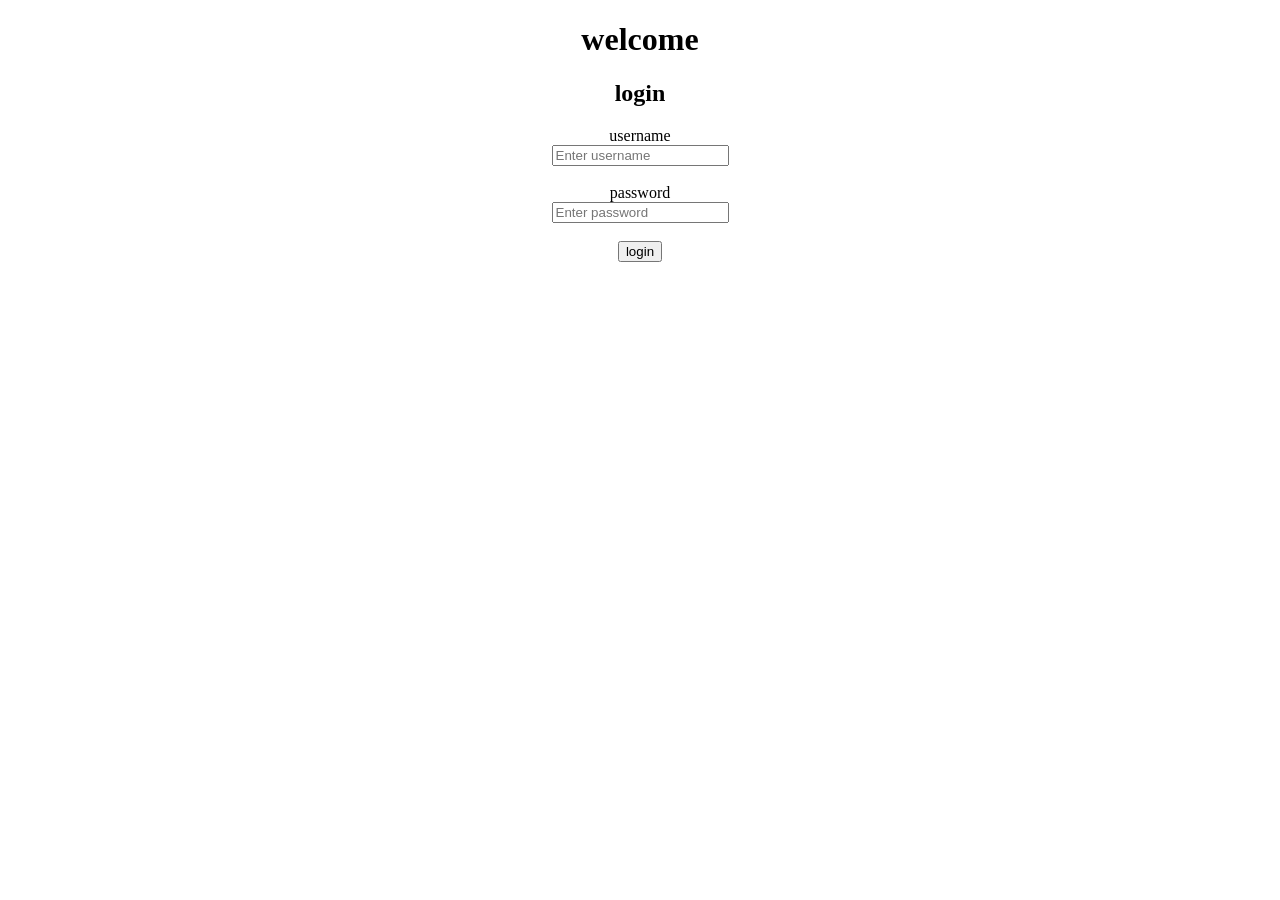
<file: index.html>
<!DOCTYPE html>
<html lang="en">
<head>
    <meta charset="UTF-8">
    <meta name="viewport" content="width=device-width, initial-scale=1.0">
    <title>login</title>
</head>
<body>
    <body style="background-color: white;">
    <h1 style="text-align: center;">welcome</h1>
    <form style="text-align: center;"><h2>login</h2>
        <label>username</label> <br>
        <input type="text" placeholder="Enter username" required>
        <br><br>
        <label>password</label> <br>
        <input type="password" placeholder="Enter password" required>
        <br><br>
        <button type="submit">login</button>
    </form>
</body>
</html>
</file>
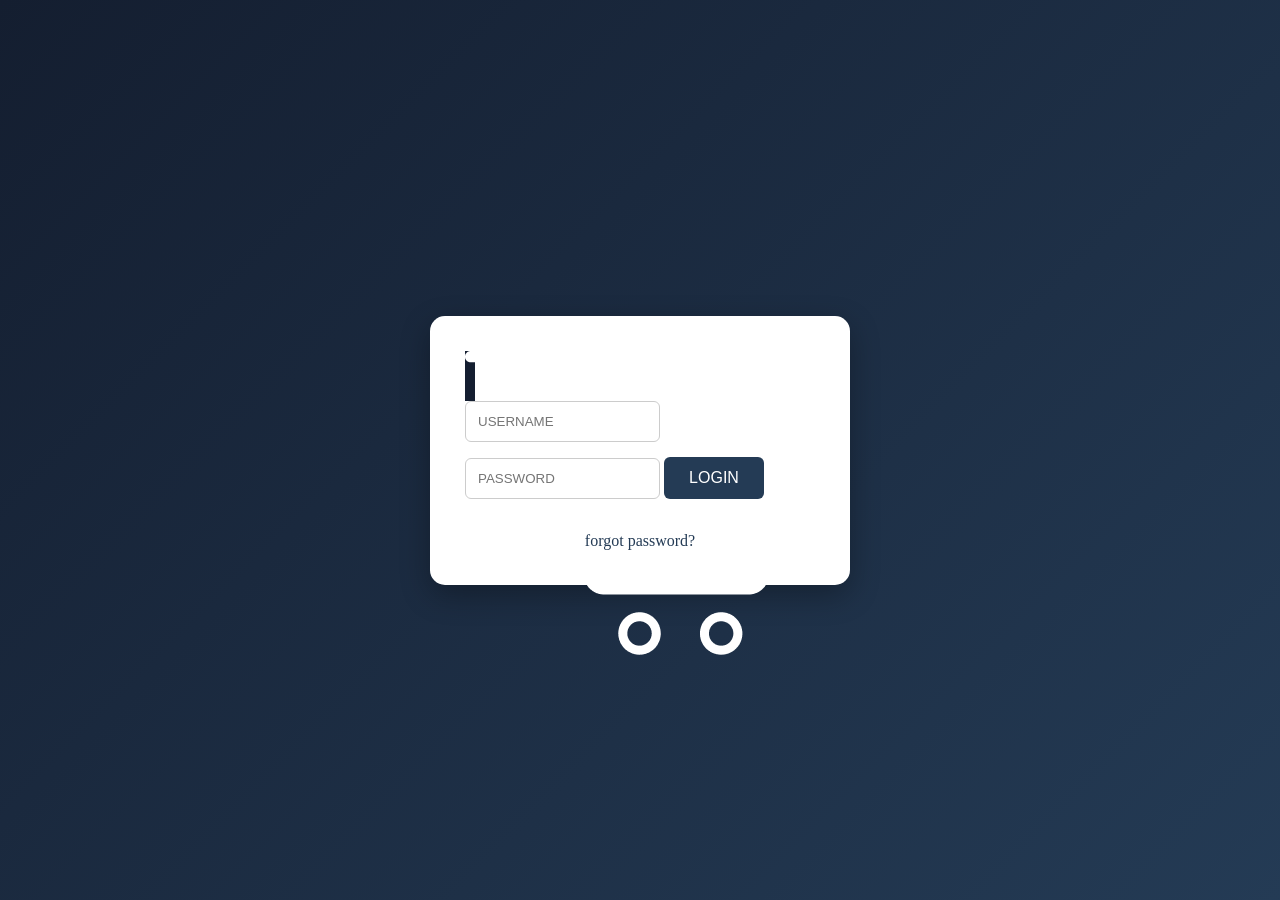
<file: login-page/index.html>
<!DOCTYPE html>
<html lang="en">
<head>
    <meta charset="UTF-8">
    <meta name="viewport" content="width=device-width, initial-scale=1.0">
    <title>login-page</title>
    <link rel="stylesheet" href="style.css">
</head>

<body>
    <div class="login-box">
        <div class="IMG">
        <img src="../Group.png" alt="width">
        </div>
    <form>
        <input type="text" placeholder="USERNAME" required>
        <input type="password" placeholder="PASSWORD" required>
        <button type="submit">LOGIN</button>
        <a href="#">forgot password?</a>
    </form>
    </div>

</body>
</html>
</file>
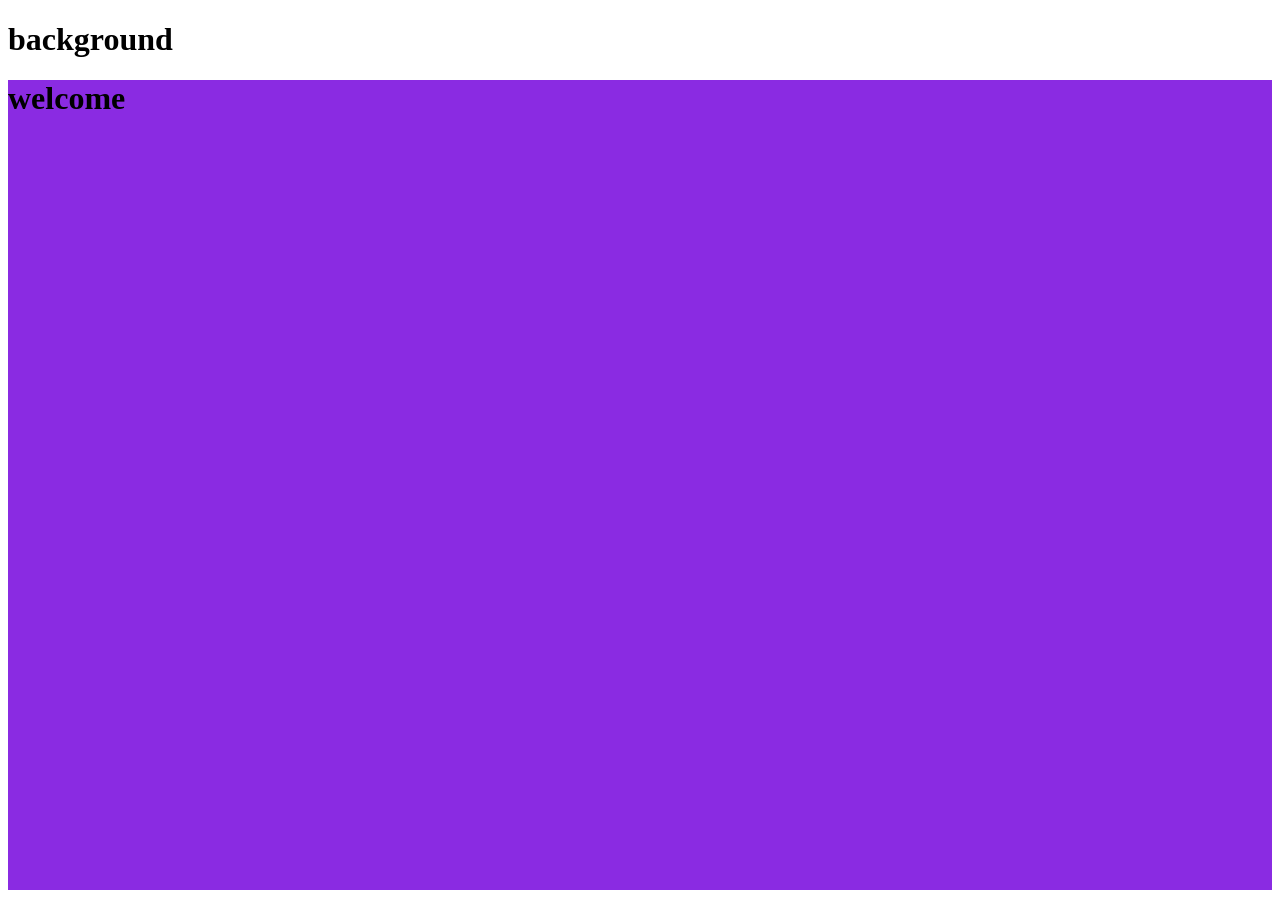
<file: background.html>
<!DOCTYPE html>
<html lang="en">
<head>
    <meta charset="UTF-8">
    <meta name="viewport" content="width=device-width, initial-scale=1.0">
    <title>background</title>
</head>
<body>
    <style>
        .box-1{
background-color: blueviolet;        }
        .box-1{
            height: 90vh;
            /* background-color:*/ 
            /* background:orange: */
        
            
        }
    </style> 
     <h1 class="bg">background</h1>
    <div class="box-1">

    <h1>welcome</h1>
    <!-- <p>Lorem ipsum, dolor sit amet consectetur adipisicing elit. Repudiandae omnis reiciendis officiis culpa numquam perferendis rem hic blanditiis a, eaque sint repellat asperiores nemo dolorum ut minima. Beatae, labore autem?</p> -->
</div>   
</body>

</html>
</file>
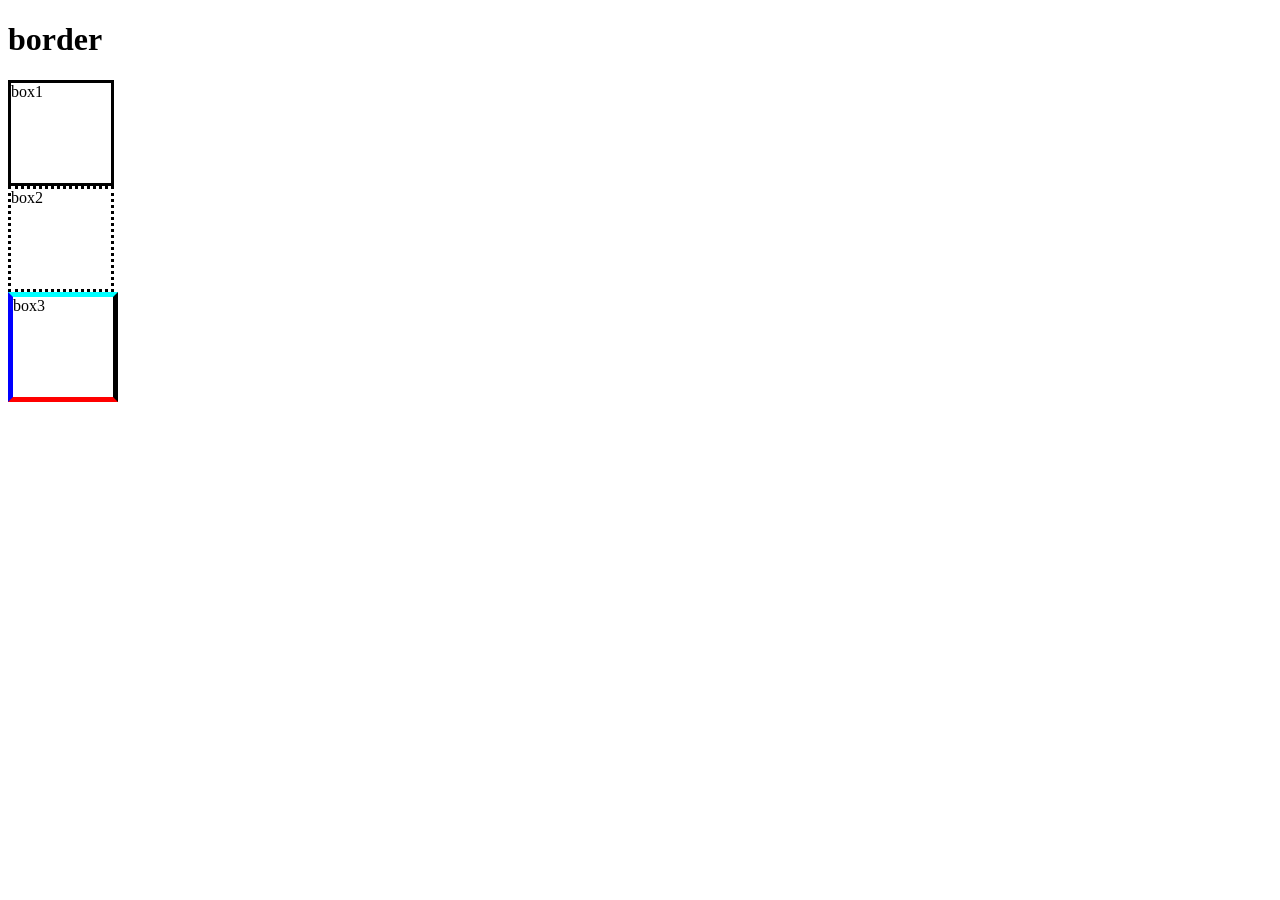
<file: boder.html>
<!DOCTYPE html>
<html lang="en">
<head>
    <meta charset="UTF-8">
    <meta name="viewport" content="width=device-width, initial-scale=1.0">
    <title>border</title>
    <style>
        div{
            height: 100px;
            width: 100px;
        }
        .box-1{
            border-style: solid;
        }
        
        .box-2{
            border-style: solid;
        
        }
        .box-2{
            border-style: dotted;
        }
        .box-3{
            border: 5px solid orange;
            border-bottom: 5px solid red;
            border-top: 5px solid cyan;
            border-left: 5px solid blue;
            border-right: 5px solid black;
        }
    </style>
</head>
<body>
    <h1>border</h1>
   <div class="box-1">box1</div>
   <div class="box-2">box2</div>
   <div class="box-3">box3</div>
</body>
</html>
</file>
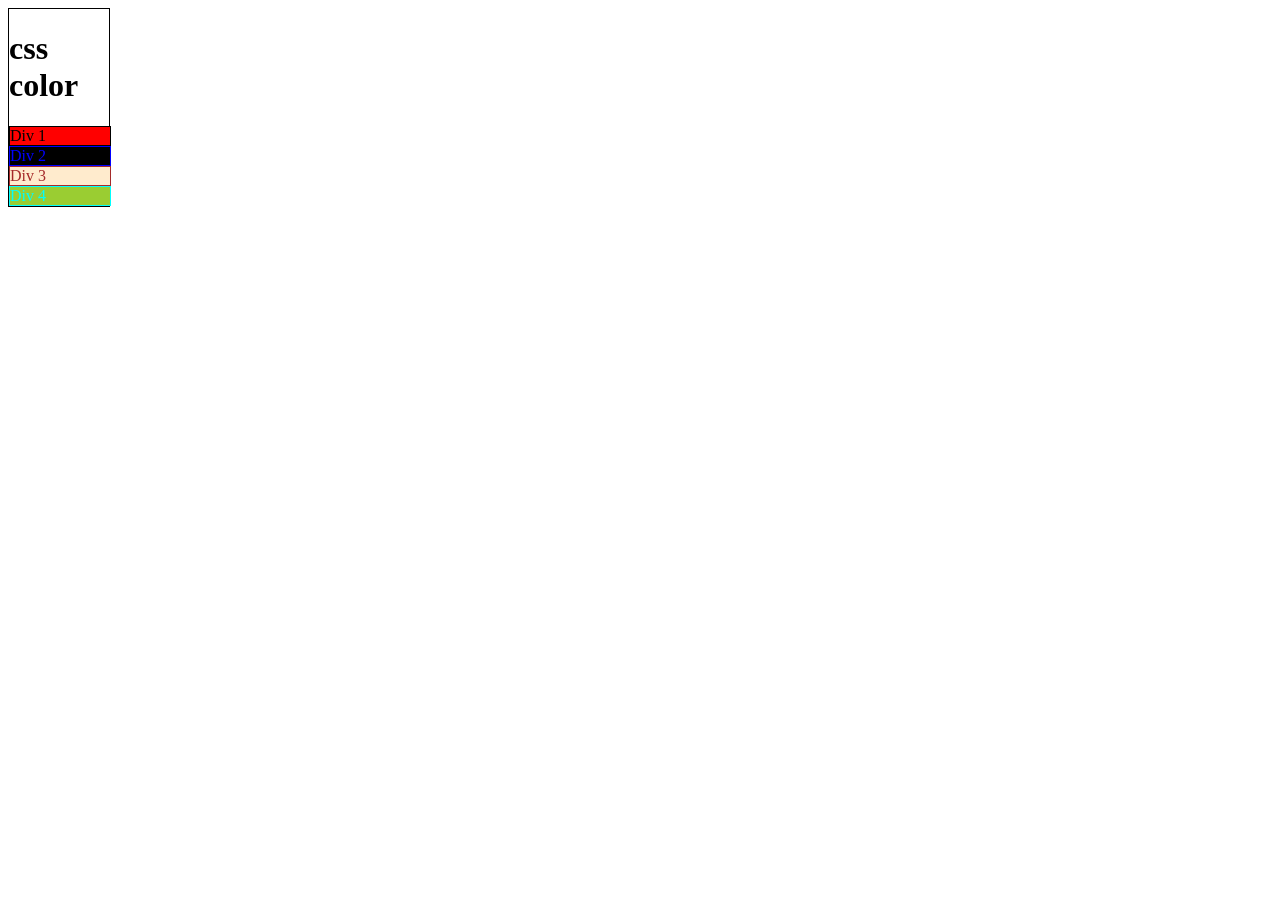
<file: colors.html>
<!DOCTYPE html>
<html lang="en">
<head>
    <meta charset="UTF-8">
    <meta name="viewport" content="width=device-width, initial-scale=1.0">
    <title>color</title>
    <style>
        div {
           height: 100p;
           width: 100px;
           border: 1px solid; 
        }

        .box-1 {
            background-color: red;
        }

        .box-2 {
            background-color: black;
            color: blue;
        }
        .box-3{
            background-color: blanchedalmond;
            color: brown;
        }
        .box-4{
            background-color: yellowgreen;
            color: aqua;
        }

    </style>
</head>
<body>
    
<div class="div">

    <h1>css color</h1>
    <div class="box-1">Div 1</div>
    <div class="box-2">Div 2</div>
    <div class="box-3">Div 3</div>
    <div class="box-4">Div 4</div>
    </div>

</body>
</html>
</file>
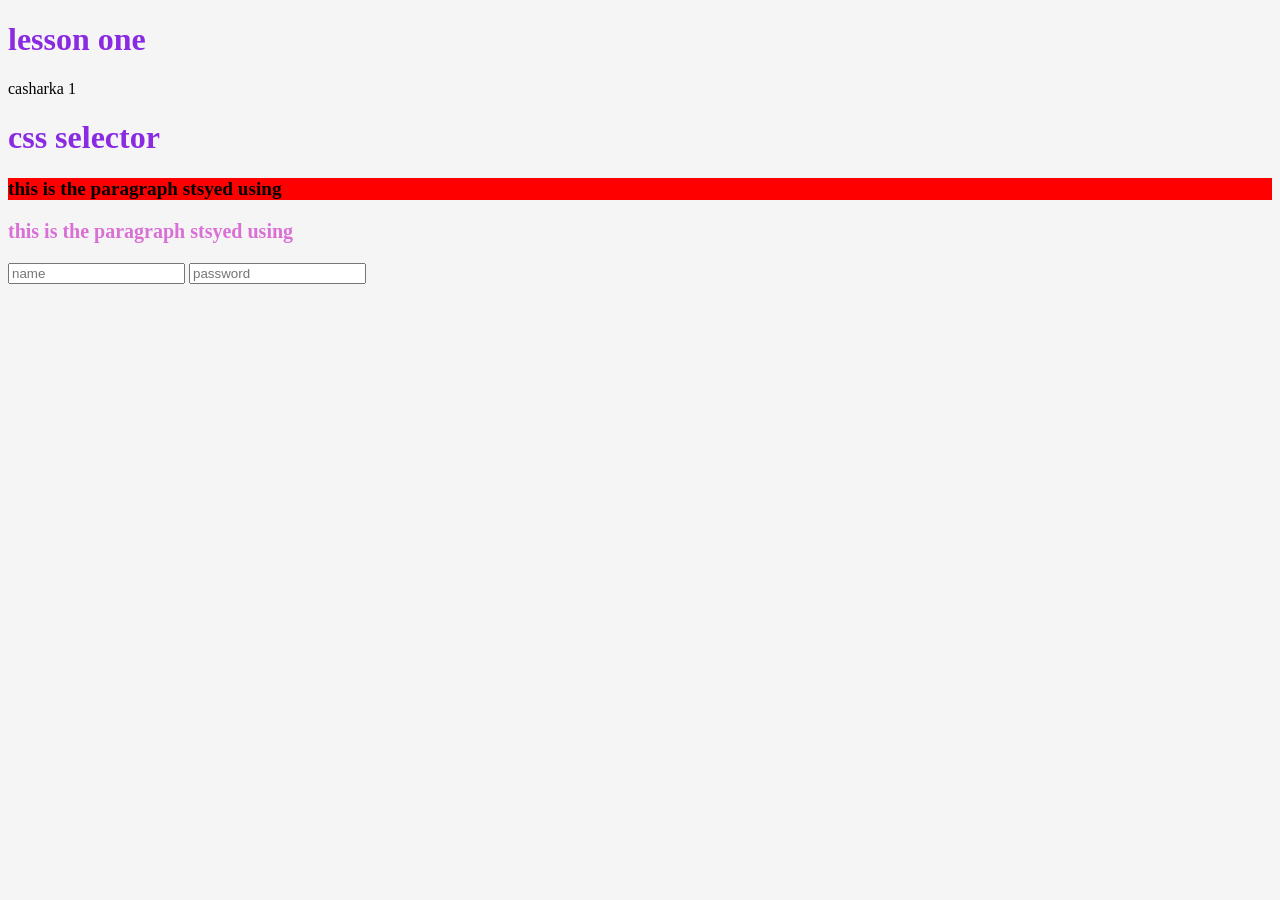
<file: css.selector.html>
<!DOCTYPE html>
<html lang="en">
<head>
    <meta charset="UTF-8">
    <meta name="viewport" content="width=device-width, initial-scale=1.0">
    <title>css.selector</title>
</head>
<body>
    <h1>lesson one</h1>
    <p>casharka 1</p>
    <style>
        /* Element name selector */
        body{
            background-color: whitesmoke;
        }
    h1{
        color: blueviolet;
    }
    /* class sector */
    .paragraph-1{
        font-size: larger;
        font-weight: bolder ;
        background: red;
    }
     /* ID selector */
     #para-2{
        color: orchid ;
        font-weight: bold;
        font-size: 20px;
     }
    </style>
    <h1>css selector</h1>
    <p class="paragraph-1">this is the paragraph stsyed using</p>
    <p id="para-2">this is the paragraph stsyed using</p>
    <input type="text" placeholder="name">
    <input type="password" placeholder="password">


</body>
</html>
</file>
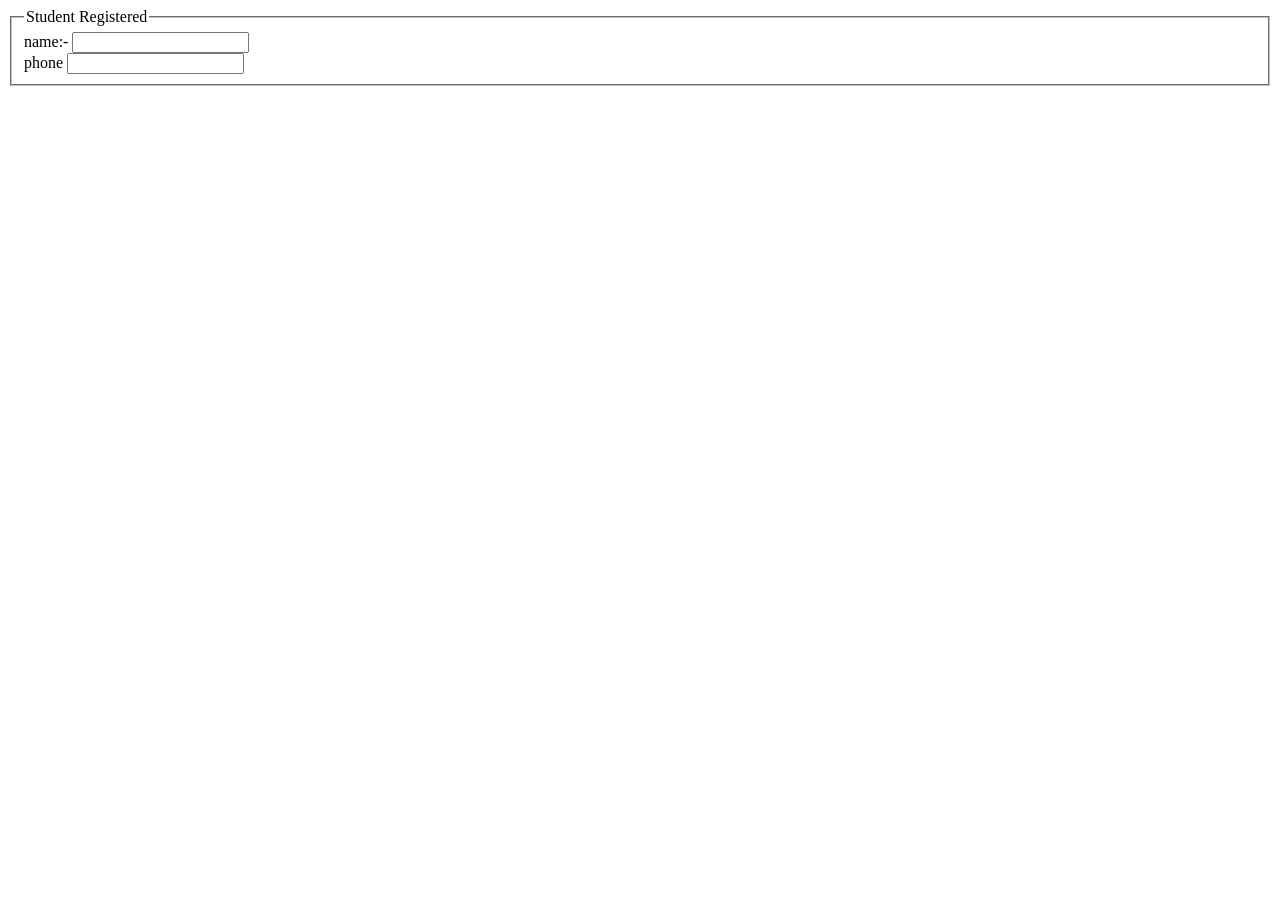
<file: Signin.html>
<!DOCTYPE html>
<html lang="en">
<head>
    <meta charset="UTF-8">
    <meta name="viewport" content="width=device-width, initial-scale=1.0">
    <title>form</title>
</head>
<body>
    <fieldset>
    <legend>Student Registered</legend>
    <label>name:-</label>
    <input type="text"> 
    <br>
    <label>phone</label>
    <input type="number">
</fieldset>
</body>
</html>
</file>
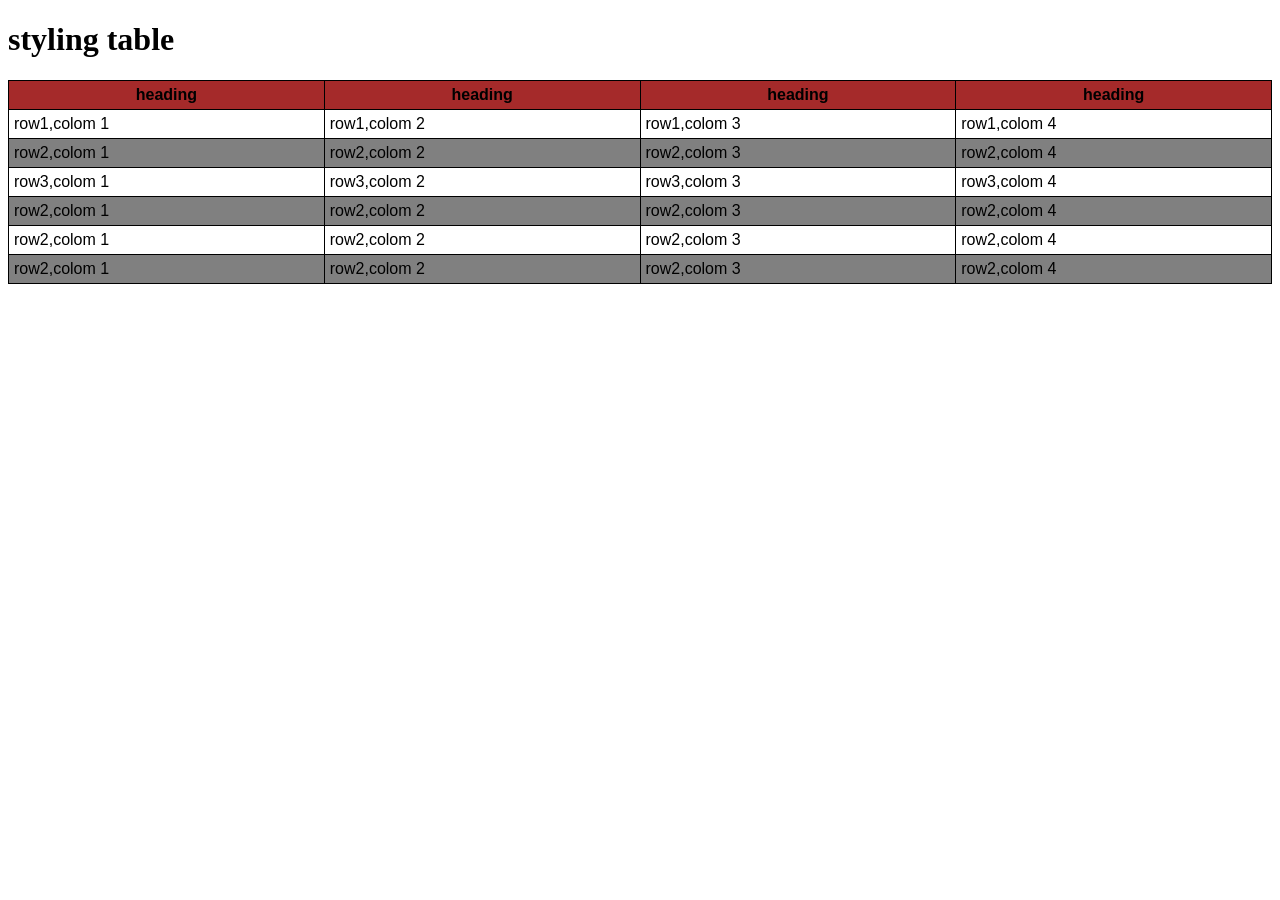
<file: stylin tables.html>
<!DOCTYPE html>
<html lang="en">
<head>
    <meta charset="UTF-8">
    <meta name="viewport" content="width=device-width, initial-scale=1.0">
    <title>styling table</title>
    <style>
        table{
         border:1px solid black;
         border-collapse: collapse;
         width: 100%;
         font-family: arial;
         }
        th,
        td{
            padding: 5px;
        }
        th{
            background-color: brown;
        }

        tbody tr:nth-child(even) {
            background-color: gray;
        }
        tr:hover {
            background: lightskyblue;
        }
    </style>
</head>
<body>
    <h1>styling table</h1>
   <table border>
    <thead>
        <tr>
            <th>heading</th>
            <th>heading</th>
            <th>heading</th>
            <th>heading</th>
        </tr>
    </thead>
    <tbody>
        <tr>
            <td>row1,colom 1</td>
            <td>row1,colom 2</td>
            <td>row1,colom 3</td>
            <td>row1,colom 4</td>
        </tr>
         <tr>
            <td>row2,colom 1</td>
            <td>row2,colom 2</td>
            <td>row2,colom 3</td>
            <td>row2,colom 4</td>
        </tr
         <tr>
            <td>row3,colom 1</td>
            <td>row3,colom 2</td>
            <td>row3,colom 3</td>
            <td>row3,colom 4</td>
         </tr>
        <tr>
            <td>row2,colom 1</td>
            <td>row2,colom 2</td>
            <td>row2,colom 3</td>
            <td>row2,colom 4</td>
        </tr>
        <tr>
            <td>row2,colom 1</td>
            <td>row2,colom 2</td>
            <td>row2,colom 3</td>
            <td>row2,colom 4</td>
         </tr>
         <tr>
            <td>row2,colom 1</td>
            <td>row2,colom 2</td>
            <td>row2,colom 3</td>
            <td>row2,colom 4</td>
        </tr
    </tbody>
   </table> 
</body>
</html>
</file>
<file: login-page/style.css>
*{
    margin: 0;
    padding: 0;
   box-sizing: border-box:
}
body {
    font-family: Arial sans-serif;
    background: linear-gradient(135deg, #141e30, #243b55);
    height: 100vh;
    display: flex;
    justify-content: center;
    align-items: center;
}
.IMG{
    width: 10px;
    height: 50px;
    background-color: #141e30;
}
.login-box {
    width: 350px;
    padding: 35px;
    background-color: white;
    border-radius: 15px;
    box-shadow: 0 10px 30px rgba(0, 0, 0, 0.3);
}
.login-box h2 {
 text-align: center;
 margin-bottom: 25px;
 color: #243b55;
}
.login-box input {
    width: 100;
    padding: 12px;
    margin-bottom: 15px;
    border:1px solid #ccc;
    border-radius: 6px;
    outline: none;
}
.login-box input:focus {
    border-color: #243b55;
}
.login-box button {
    width: 100px;
    padding: 12px;
    background: #243b55;
    color: white;
    border: none;
    border-radius: 6px;
    cursor: pointer;
    font-size: 16px;
}
.login-box button:hover {
    background: #141e30;
}
.login-box a {
    display: block;
    text-align: center;
    margin-top: 18px;
    color: #243b55;
    text-decoration: none;
}
.login-box a:hover {
    text-decoration: underline
}
</file>
